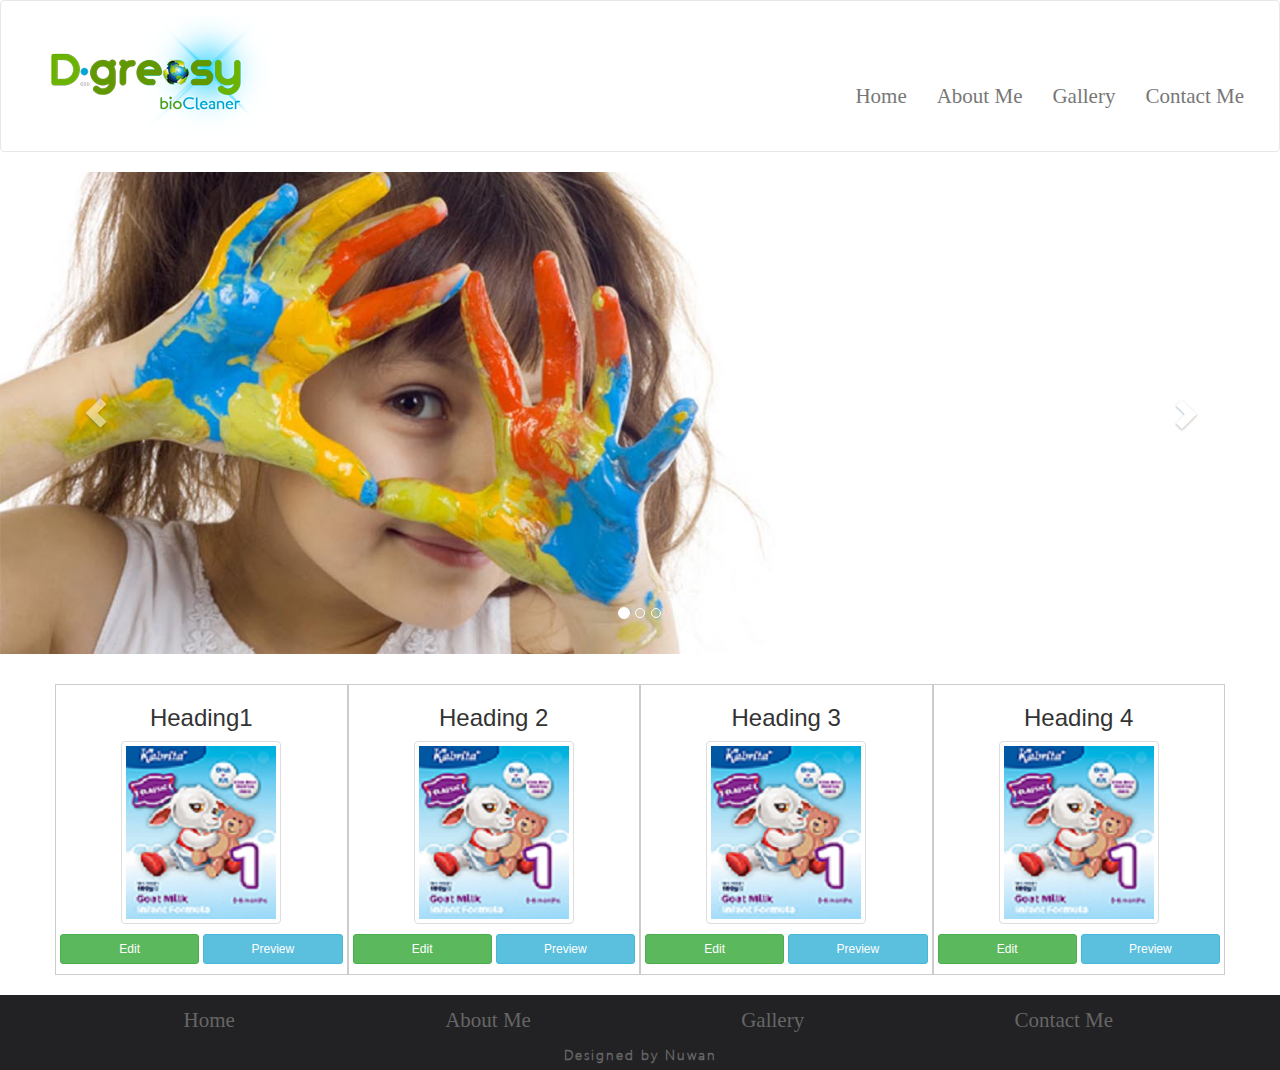
<file: index.html>
<!DOCTYPE html>

<html>
    <head>
        <meta charset="UTF-8">
        <meta http-equiv="X-UA-Compatible" content="IE=edge">
        <meta name="viewport" content="width=device-width, initial-scale=1">
        <title></title>
        <!--        <link rel="stylesheet" href="css/bootstrap-theme.min.css">-->
        <link rel="stylesheet" href="css/bootstrap.min.css">
        <link rel="stylesheet" href="css/head.css">
        <link rel="stylesheet" href="css/slider.css">
        <link rel="stylesheet" href="css/index.css">
        <link rel="stylesheet" href="css/footer.css">
        <script type="text/javascript" src="js/jquery-2.0.3.js"></script>
        <script type="text/javascript" src="js/bootstrap.min.js"></script> 
        <script type="text/javascript" src="js/response.min.js"></script>
    </head>
    <body>


        <!--   main     container-->
        <div class="container-fluid"> 
            <div class="row">
                <nav class = "navbar navbar-default menu-padding" role = "navigation">
                    <div class = "container-fluid">
                        <div class = "navbar-header">
                            <button type = "button" class = "navbar-toggle" data-toggle = "collapse" data-target = "#bs-example-navbar-collapse-1">
                                <span class = "sr-only">Toggle navigation</span>
                                <span class="icon-bar"></span>
                                <span class="icon-bar"></span>
                                <span class="icon-bar"></span>
                            </button>
                            <a href="#" class="navbar-brand"><img src="img/logo.png" class="center-block "/></a>
                        </div>
                        <div class = "collapse navbar-collapse" id = "bs-example-navbar-collapse-1">
                            <ul class = "nav navbar-nav navbar-right">
                                <li><a href = "index.php">Home</a></li>
                                <li><a href = "about.php">About Me</a></li>
                                <li><a href = "#">Gallery</a></li>
                                <li><a href = "#">Contact Me</a></li>


                            </ul>
                        </div>
                    </div>
                </nav>

            </div>





            <!--            slider container-->
            <div class="container-fluid margin-container">
                <div id="carousel-example-generic" class="carousel carousel-fade slide hidden-xs visible-lg visible-md" data-ride="carousel">
                    <!-- Indicators -->
                      <!-- Indicators -->
  <ol class="carousel-indicators">
    <li data-target="#carousel-example-generic" data-slide-to="0" class="active"></li>
    <li data-target="#carousel-example-generic" data-slide-to="1"></li>
    <li data-target="#carousel-example-generic" data-slide-to="2"></li>
  </ol>


                    <!-- Wrapper for slides -->
                    <div class="carousel-inner">
                        <div class="item active text-center">
                            <img src="img/1.jpg"/>

                        </div>
                        <div class="item text-center">
                            <img src="img/2.jpg"/>

                        </div>
                        <div class="item text-center">
                            <img src="img/3.jpg"/>

                        </div>
                        <div class="item text-center">
                            <img src="img/4.jpg"/>

                        </div>

                    </div>
                    
                    <!-- Controls -->
  <a class="left carousel-control" href="#carousel-example-generic" role="button" data-slide="prev">
    <span class="glyphicon glyphicon-chevron-left"></span>
  </a>
  <a class="right carousel-control" href="#carousel-example-generic" role="button" data-slide="next">
    <span class="glyphicon glyphicon-chevron-right"></span>
  </a>
                </div>
                
                
            </div>
            <!-- slider container end-->


            <div class="container container-top no-pad">
                <div class="row">
                    
                    <div class="col-md-3 text-center card-grid">
                        <h3>
                            Heading1
                        </h3>
                        <img src="img/kabrita-classic.png" class="img-responsive img-thumbnail"/>
                        
                         
                         <div class="row">
                             <div class="col-sm-6 padding-btn-row">
                                 <button class="btn btn-success btn-sm" id="edit">Edit</button>
                             </div>
                             <div class="col-sm-6 padding-btn-row">
                                 <button class="btn btn-info btn-sm" id="preview">Preview</button>
                             </div>
                         </div>
                    </div>
                    
                    <div class="col-md-3 text-center card-grid">
                        <h3>
                            Heading 2
                        </h3>
                        <img src="img/kabrita-classic.png" class="img-responsive img-thumbnail"/>
                        <div class="row">
                             <div class="col-sm-6 padding-btn-row">
                                 <button class="btn btn-success btn-sm" id="edit">Edit</button>
                             </div>
                             <div class="col-sm-6 padding-btn-row">
                                 <button class="btn btn-info btn-sm" id="preview">Preview</button>
                             </div>
                         </div>
                       
                        
                    </div>
                    
                    <div class="col-md-3 text-center card-grid">
                        <h3>
                            Heading 3
                        </h3>
                        <img src="img/kabrita-classic.png" class="img-responsive img-thumbnail"/>
                        
                        <div class="row">
                             <div class="col-sm-6 padding-btn-row">
                                 <button class="btn btn-success btn-sm" id="edit">Edit</button>
                             </div>
                             <div class="col-sm-6 padding-btn-row">
                                 <button class="btn btn-info btn-sm" id="preview">Preview</button>
                             </div>
                         </div>
                    </div>
                    
                    <div class="col-md-3 text-center card-grid ">
                        <h3>
                            Heading 4
                        </h3>
                       <img src="img/kabrita-classic.png" class="img-responsive img-thumbnail"/>
                        
                       <div class="row">
                             <div class="col-sm-6 padding-btn-row">
                                 <button class="btn btn-success btn-sm" id="edit">Edit</button>
                             </div>
                             <div class="col-sm-6 padding-btn-row">
                                 <button class="btn btn-info btn-sm" id="preview">Preview</button>
                             </div>
                         </div>
                    </div>
                    
                </div>


            </div>






            <!--    main    container end-->
            <footer class="container-fluid gray-dark">
                <div class="container">
                    <ul class="nav nav-justified text-center fot">
                        <li><a href="" class="link-text">Home</a></li>
                        <li><a href="" class="link-text">About Me</a></li>
                        <li><a href="" class="link-text">Gallery</a></li>
                        <li><a href="" class="link-text">Contact Me</a></li>


                    </ul>
                </div>
                <div class="row">
                    <div class="col-xs-12 text-center">
                        <label class="link-text-design">Designed by Nuwan</label>
                    </div>
                </div>


            </footer>
        </div>
    </body>
</html>
</file>
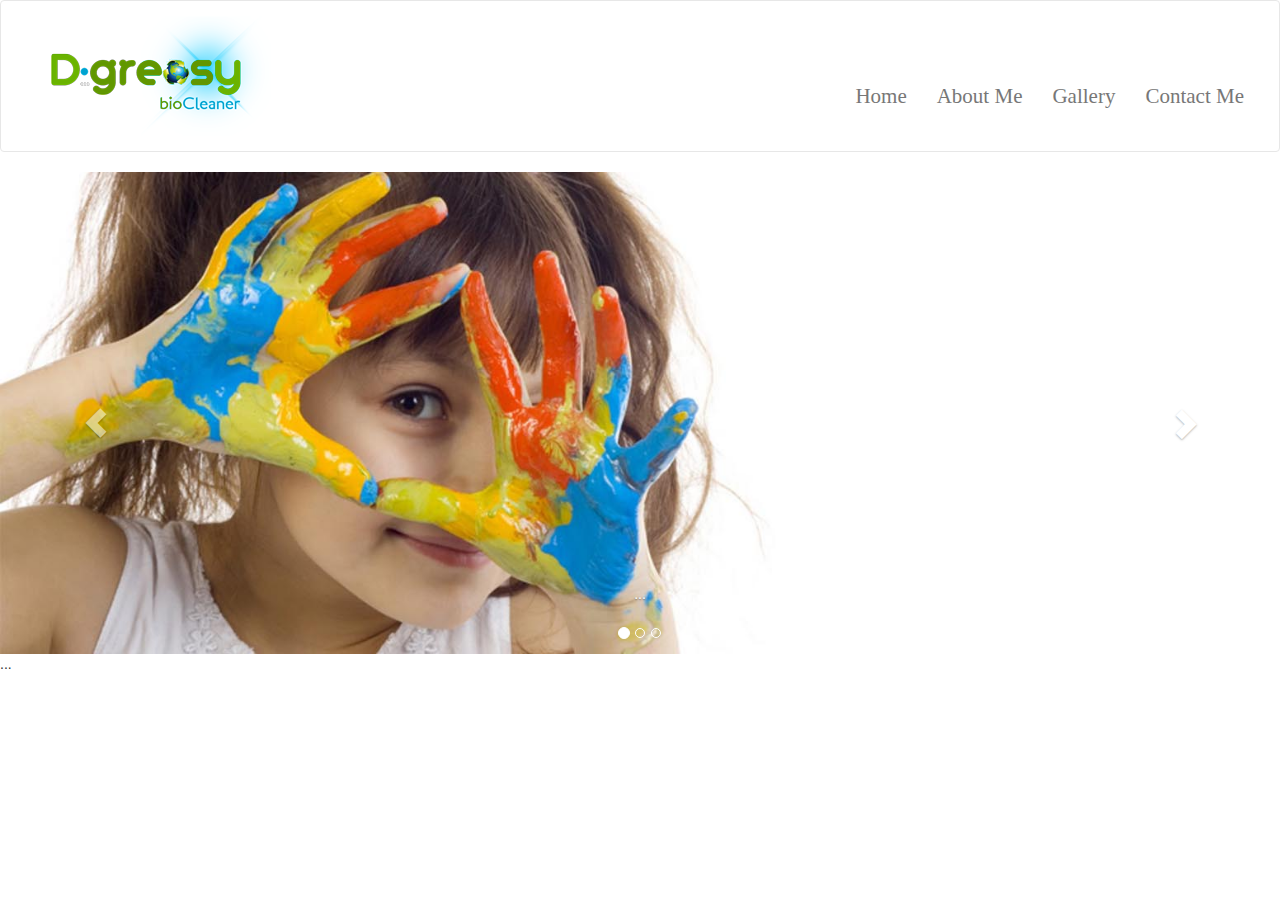
<file: test.html>
<!DOCTYPE html>
<!--
To change this license header, choose License Headers in Project Properties.
To change this template file, choose Tools | Templates
and open the template in the editor.
-->
<html>
    <head>
        <meta charset="UTF-8">
        <meta http-equiv="X-UA-Compatible" content="IE=edge">
        <meta name="viewport" content="width=device-width, initial-scale=1">
        <title>this is my home</title>


        <meta name="viewport" content="width=device-width, initial-scale=1.0">
        <link rel="stylesheet" href="css/bootstrap.min.css">
        
        <link rel="stylesheet" href="css/head.css">

        <script type="text/javascript" src="js/bootstrap.min.js"></script> 
        <script type="text/javascript" src="js/response.min.js"></script>
        <script type="text/javascript" src="js/jquery-2.0.3.js"></script>
        
    </head>
    <body>
        <div class="container-fluid">
            <div class="row">
                <nav class = "navbar navbar-default menu-padding" role = "navigation">
                    <div class = "container-fluid">
                        <div class = "navbar-header">
                            <button type = "button" class = "navbar-toggle" data-toggle = "collapse" data-target = "#bs-example-navbar-collapse-1">
                                <span class = "sr-only">Toggle navigation</span>
                                <span class="icon-bar"></span>
                                <span class="icon-bar"></span>
                                <span class="icon-bar"></span>
                            </button>
                            <a href="#" class="navbar-brand"><img src="img/logo.png" class="center-block "/></a>
                        </div>
                        <div class = "collapse navbar-collapse" id = "bs-example-navbar-collapse-1">
                            <ul class = "nav navbar-nav navbar-right">
                                <li><a href = "index.php">Home</a></li>
                                <li><a href = "about.php">About Me</a></li>
                                <li><a href = "#">Gallery</a></li>
                                <li><a href = "#">Contact Me</a></li>


                            </ul>
                        </div>
                    </div>
                </nav>

            </div>
            <!--end menu -->
            <div class="container-fluid">
                <div id="carousel-example-generic" class="carousel slide" data-ride="carousel">
                    <!-- Indicators -->
                    <ol class="carousel-indicators">
                        <li data-target="#carousel-example-generic" data-slide-to="0" class="active"></li>
                        <li data-target="#carousel-example-generic" data-slide-to="1"></li>
                        <li data-target="#carousel-example-generic" data-slide-to="2"></li>
                    </ol>

                    <!-- Wrapper for slides -->
                    <div class="carousel-inner">
                        <div class="item active">
                            <img src="img/1.jpg" alt="...">
                            <div class="carousel-caption">
                                ...
                            </div>
                        </div>
                        
                        <div class="item">
                            <img src="img/2.jpg" alt="...">
                            <div class="carousel-caption">
                                ...
                            </div>
                        </div>
                        <div class="item">
                            <img src="img/3.jpg" alt="...">
                            <div class="carousel-caption">
                                ...
                            </div>
                        </div>
                        <div class="item">
                            <img src="img/4.jpg" alt="...">
                            <div class="carousel-caption">
                                ...
                            </div>
                        </div>
                        ...
                    </div>

                    <!-- Controls -->
                    <a class="left carousel-control" href="#carousel-example-generic" role="button" data-slide="prev">
                        <span class="glyphicon glyphicon-chevron-left"></span>
                    </a>
                    <a class="right carousel-control" href="#carousel-example-generic" role="button" data-slide="next">
                        <span class="glyphicon glyphicon-chevron-right"></span>
                    </a>
                </div>
            </div>




        </div>
    </body>
</html>
</file>
<file: css/head.css>
@font-face{
    src : url(font-menu.ttf);
    font-family: menu-font;
}
@font-face{
    src : url(lite.ttf);
    font-family: lite;
}
@font-face{
    src : url(lato.ttf);
    font-family: font;
}
@font-face{
    src : url(sat.ttf);
    font-family: sat;
}
.brands{
    width: 90px;
    float: left;
    margin-left: 10px;
    margin-bottom: 10px;
}

.navbar-nav{
    border: none;
    border-radius: 0px;
    margin-bottom: 0px;


}

.main_banner{
    width: 100%;

    max-height: 450px; 
    padding-left: 0px;
    padding-right: 0px;
}
.main_banner_img{
    max-height: 450px;

}
#carousel-generic{
    max-height: 450px;
    overflow: hidden;
}
.carousel-control{
    background: none !important;
}

.sb-slider{
    height: 450px;
    width: 1000px;
}
.navbar{
    background: #fff !important;
}


@media screen and (min-width:830px){
    .navbar-nav{
        margin-top: 70px;
    }
}

@media screen and (max-width:1170px) and (min-width:768px){
    .navbar-nav{
        margin-top: 0px;
    }
}
@media screen and (max-width:850px) and (min-width:768px){
    .nav li{
        width: 25%;
    }
}
.row{
    width: 100%;
    margin-left: 0px;
}
.nav li{
    font-family: lato;
    font-size: 1.5em;

}
.nav li a{
    color: #666;
        -webkit-transition: 0.5s;
    -moz-transition: 0.5s;
    -ms-transition: 0.5s;
    -o-transition: 0.5s;
    transition: 0.5s;
}
.img-logo{
    position: relative;

}
.nav li a:hover{
    color:#101010 !important;
    background: none !important;
}


.navbar-brand{
    height: auto !important;
}
.container-fluid{
    padding: 0px !important;
}

.menu-padding{
    padding-left: 20px !important;
    padding-right: 20px !important;
}

/*
button{
    line-height: inherit;
    font-size: 40px !important;
    top: 50px;
    transition: 0.7s;
    -o-transition:.7s;
    -ms-transition:.7s;
    -moz-transition:.7s;
    -webkit-transition:.7s;
}*/
button:hover{
    background: #999999 !important;
    color: #ffffff !important;
    
}
.glyphicon{
/*    font-size: 40px !important;
    font-weight: lighter !important;*/

      
}
.icon-bar{
    
    font-size: 40px !important;
    transition: 0.7s;
    -o-transition:.7s;
    -ms-transition:.7s;
    -moz-transition:.7s;
    -webkit-transition:.7s; 
    
}
button:hover >.icon-bar{
    background:  #ffffff !important;
}

.head-grid{
    padding-left: 80px !important;
    padding-right: 80px !important;
}
.logo-margins{
    padding-left: 80px !important;
}

/*page top  captions*/
.container-top{
    margin-top: 30px !important;
}
/*.menu-padding{
    padding-left: 20px !important;
    padding-right: 20px !important;
}*/
.back-colour{
    background: #2dcc70;
}
.page-topic-head{
    margin-top: 130px !important;
    min-height: 80px !important;
    
}
.page-topic-cap{
    font-family: lato;
    font-size: 3.0em !important;
    font-weight: normal;
    color: #ffffff;
    margin-left: 30px;
    margin-top: 10px;
}









//foorter
</file>
<file: css/slider.css>
/*
To change this license header, choose License Headers in Project Properties.
To change this template file, choose Tools | Templates
and open the template in the editor.
*/
/* 
    Created on : Mar 4, 2014, 11:17:29 AM
    Author     : BlackCats
*/

.carousel-fade .carousel-inner .item {
  opacity: 0;
  -webkit-transition-property: opacity;
  -moz-transition-property: opacity;
  -o-transition-property: opacity;
  transition-property: opacity;
}
.carousel-fade .carousel-inner .active {
  opacity: 1;
}
.carousel-fade .carousel-inner .active.left,
.carousel-fade .carousel-inner .active.right {
  left: 0;
  opacity: 0;
  z-index: 1;
}
.carousel-fade .carousel-inner .next.left,
.carousel-fade .carousel-inner .prev.right {
  opacity: 1;
}
.carousel-fade .carousel-control {
  z-index: 2;
}
html,
body,
.carousel,
.carousel-inner,
.carousel-inner .item {
  height: 100%;
}
.main_banner_img{
    padding: 0px;
}
</file>
<file: css/index.css>
@font-face{
    src : url(lite.ttf);
    font-family: lite;
}
@font-face{
    src : url(lato.ttf);
    font-family: font;
}




.container-top{
    margin-top: 30px !important;
}
.container-align{
    margin-left: auto !important;
    margin-right: auto !important;
    text-align: center
}
.text-effect{
    font-family: lite;
    font-size: 3.4em;
    letter-spacing: 10px;
}
.margin-container{
    //margin-top: 10px !important;
}


.palce{
        font-family: lato;
    font-size: 1.8em;
    letter-spacing: 4px;
    margin-top: 0px !important;
}
.row-top{
    margin-top: 20px !important;
}
.row-bottom{
    margin-bottom: 20px !important;
}
.welcome-text{
    font-family: lite;
    font-size: 1.6em;
  font-weight: bold;
}
.menu-padding{
    padding-left: 20px !important;
    padding-right: 20px !important;
}

/*new design*/
.icon-size{
    font-size: 2.0em !important;
}
.colour1{
    color: #ff0033;
}
.colour2{
    color: #00cccc;
}
.colour3{
    color: #00cc00;
}
.colour4{
    color: #cccc00;
}
.desc-item{
    font-size: 1.2em !important;
}
#edit,#preview{
    width: 100% !important;
}
.padding-btn-row{
    padding-left: 2px !important;
    padding-right: 2px !important;
    padding-top: 10px !important;
    padding-bottom: 10px !important;
}
.card-grid{
    padding-left: 2px !important;
    padding-right: 2px !important;
    border-style: solid;
    border-width: 1px;
    border-color: #cccccc;
    margin-bottom: 20px !important;
 

}
.no-pad{
    padding: 0px !important;
}
</file>
<file: css/footer.css>
@font-face{
    src : url(lite.ttf);
    font-family: lite;
}
@font-face{
    src : url(lato.ttf);
    font-family: font;
}
.gray-dark{
   background: rgb(34, 34, 36);
 // background: #2aabd2;
}


.link-text{
        font-family: lato;
    font-size: 1.0em;
    color: #666666!important;
        -webkit-transition: 0.5s;
    -moz-transition: 0.5s;
    -ms-transition: 0.5s;
    -o-transition: 0.5s;
    transition: 0.5s;
}

.link-text-design{
    font-family: lite;
    font-size: 14px;
 //   color: #999999;
    color: #666666!important;
    letter-spacing: 2px;
}

.fot li .link-text:hover{
    color: #999999 !important
}
</file>
